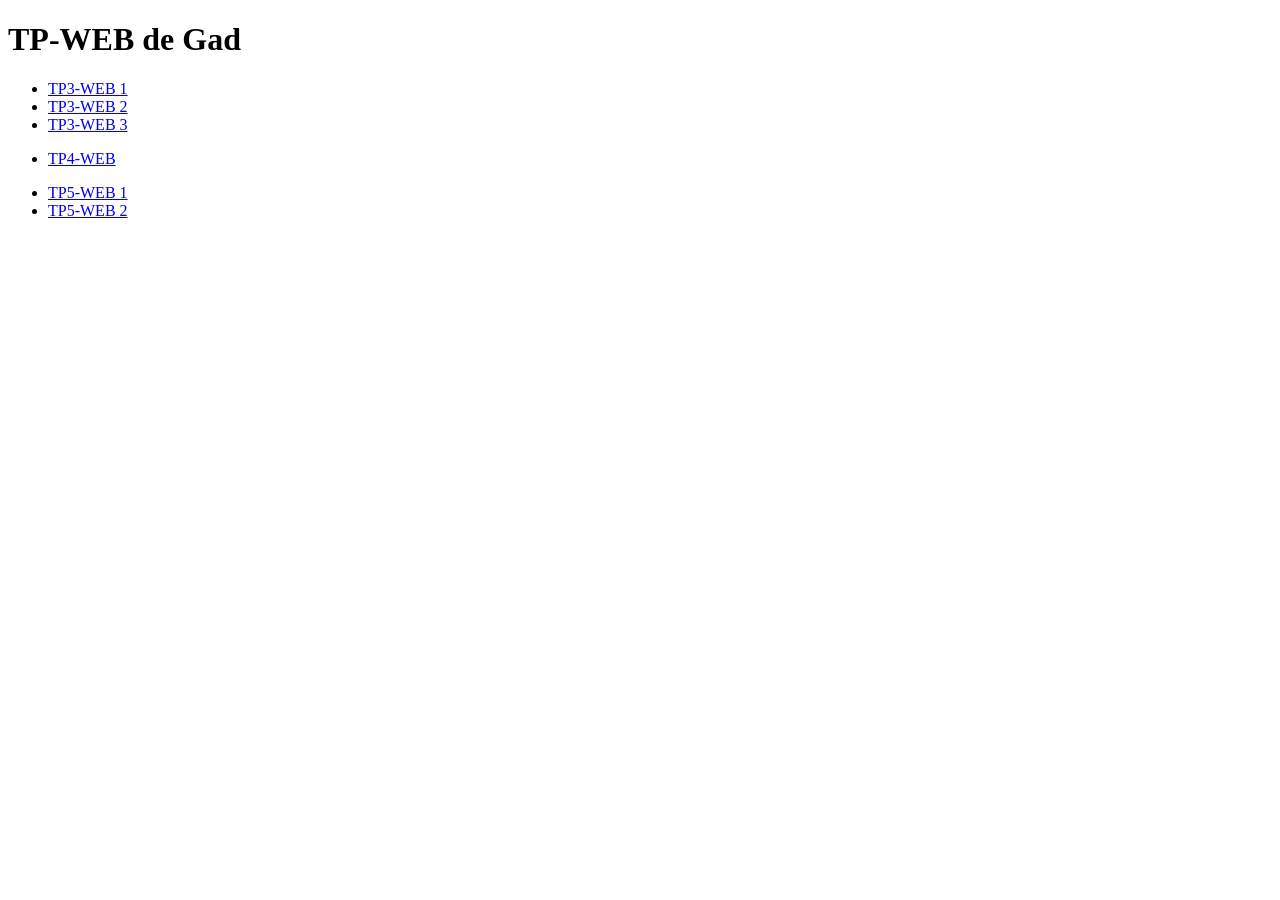
<file: index.html>
<!DOCTYPE html>
<html lang="en">
<head>
    <meta charset="UTF-8">
    <meta name="viewport" content="width=device-width, initial-scale=1.0">
    <title>TP-WEB</title>
</head>
<body>
    <h1>TP-WEB de Gad</h1>

<ul>
    <li><a href="TP3-Web/Exercice1.html">TP3-WEB 1</a></li>
    <li><a href="TP3-Web/Exercice2.html">TP3-WEB 2</a></li>
    <li><a href="TP3-Web/Exercice3.html">TP3-WEB 3</a></li>
</ul>

<ul>
    <li><a href="TP4-Web/index.html">TP4-WEB</a></li>
</ul>

<ul>
    <li><a href="TP5-Web/Exercice 1/index.html">TP5-WEB 1</a></li>
    <li><a href="TP5-Web/Exercice 2/index2.html">TP5-WEB 2</a></li>
</ul>
</body>
</html>
</file>
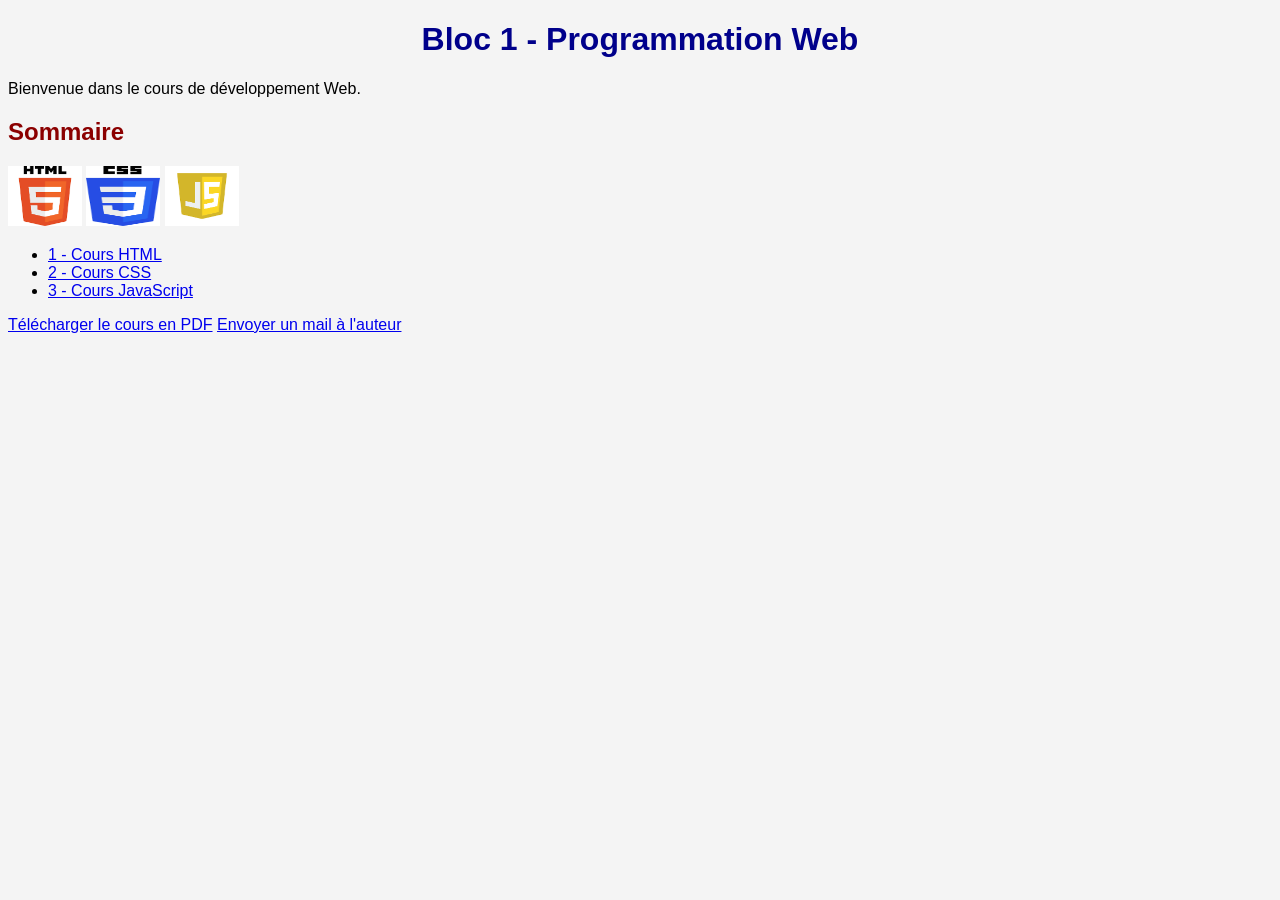
<file: TP4-Web/index.html>
<!DOCTYPE html>
<html lang="fr">
<head>
    <meta charset="UTF-8">
    <title>Bloc 1 - Programmation Web</title>
    <link rel="stylesheet" href="Style/index.css">
</head>
<body>

<h1>Bloc 1 - Programmation Web</h1>

<p>Bienvenue dans le cours de développement Web.</p>

<h2>Sommaire</h2>

<img src="Image/logohtml.png" width="74" height="60" alt="Logo HTML">
<img src="Image/logocss.png" width="74" height="60" alt="Logo CSS">
<img src="Image/logojs.png" width="74" height="60" alt="Logo JS">

<ul>
    <li><a href="Docs/cours_HTML/html.html">1 - Cours HTML</a></li>
    <li><a href="Docs/cours_CSS/css.html">2 - Cours CSS</a></li>
    <li><a href="Docs/cours_JS/COURS/coursJS.html">3 - Cours JavaScript</a></li>
</ul>

<a href="Docs/cours_JS/COURS/Cours3_Les bases_JS.pdf" download>Télécharger le cours en PDF</a>

<a href="mailto:gad.ntumba07@gmail.com?subject=Cours JavaScript">
Envoyer un mail à l'auteur
</a>

</body>
</html>
</file>
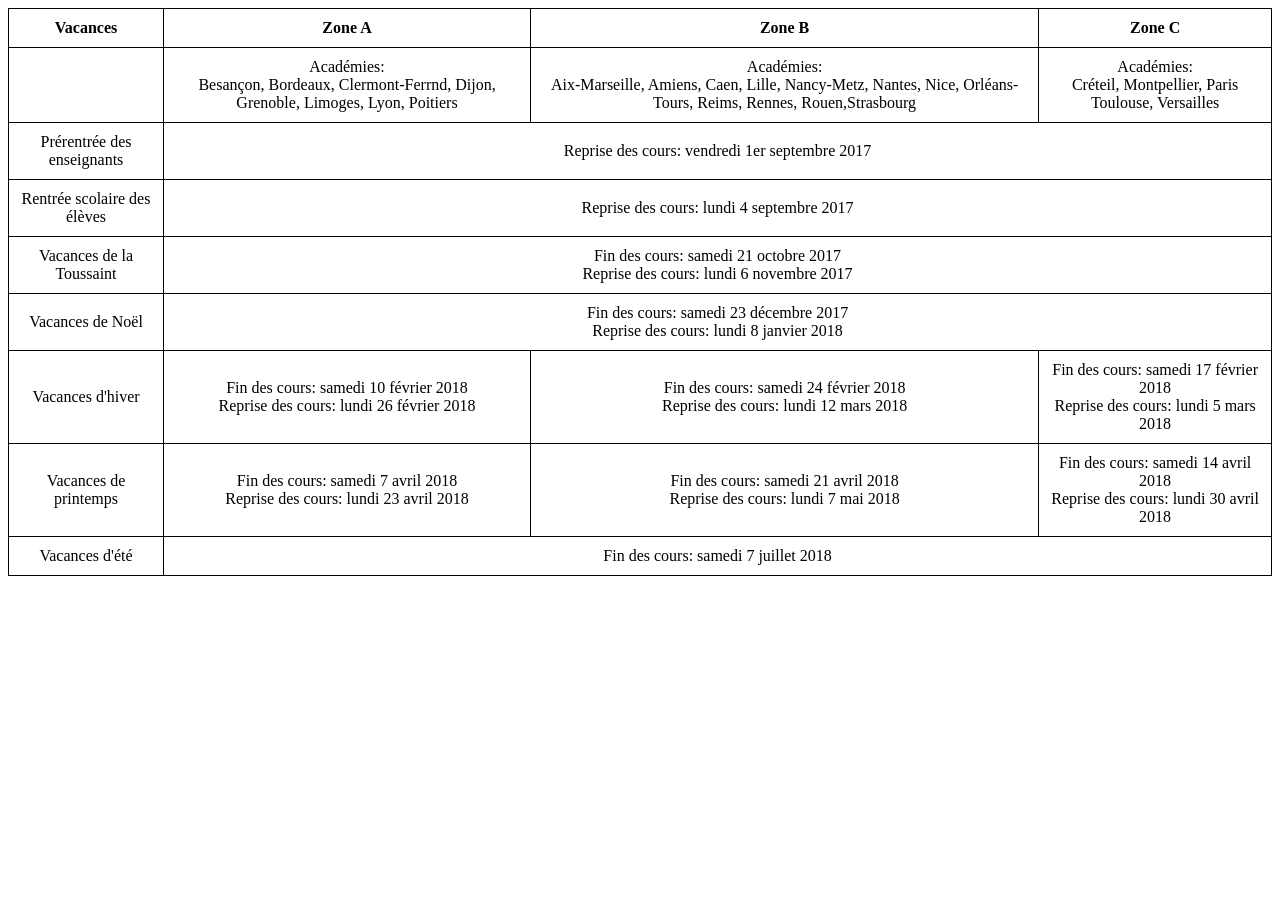
<file: TP5-Web/Exercice 1/index.html>
<!DOCTYPE html>
<html>
<head>
<meta charset="UTF-8">
<link rel="stylesheet" href="index.css">
</head>

<body>

<table>
    <tr>
        <th>Vacances</th>
        <th>Zone A</th>
        <th>Zone B</th>
        <th>Zone C</th>
    </tr>

    <tr>
        <td></td>
        <td>Académies: <br>
            Besançon, Bordeaux, 
            Clermont-Ferrnd, Dijon, 
            Grenoble, Limoges, Lyon, 
            Poitiers</td>
        <td>Académies: <br>
            Aix-Marseille, Amiens, 
            Caen, Lille, Nancy-Metz, 
            Nantes, Nice, Orléans-Tours, 
            Reims, Rennes, 
            Rouen,Strasbourg</td>
        <td>Académies: <br>
            Créteil, Montpellier, Paris 
            Toulouse, Versailles
        </td>
    </tr>

    <tr>
        <td>Prérentrée des enseignants</td>
        <td colspan="3">Reprise des cours: vendredi 1er septembre 2017</td>
    </tr>

    <tr>
        <td>Rentrée scolaire des élèves</td>
        <td colspan="3">Reprise des cours: lundi 4 septembre 2017</td>
    </tr>

    <tr>
        <td>Vacances de la Toussaint</td>
        <td colspan="3">
            Fin des cours: samedi 21 octobre 2017 <br>
            Reprise des cours: lundi 6 novembre 2017</td>
    </tr>

    <tr>
        <td>Vacances de Noël</td>
        <td colspan="3">
            Fin des cours: samedi 23 décembre 2017 <br>
            Reprise des cours: lundi 8 janvier 2018</td>
    </tr>

    <tr>
        <td>Vacances d'hiver</td>
        <td>Fin des cours: samedi 10 février 2018 <br>
            Reprise des cours: lundi 26 février 2018</td>
        <td>Fin des cours: samedi 24 février 2018 <br>
            Reprise des cours: lundi 12 mars 2018</td>
        <td>Fin des cours: samedi 17 février 2018 <br>
            Reprise des cours: lundi 5 mars 2018</td>
        </tr>

    <tr>
        <td>Vacances de printemps</td>
        <td>Fin des cours: samedi 7 avril 2018 <br>
            Reprise des cours: lundi 23 avril 2018</td>
        <td>Fin des cours: samedi 21 avril 2018 <br>
            Reprise des cours: lundi 7 mai 2018</td>
        <td>Fin des cours: samedi 14 avril 2018 <br>
            Reprise des cours: lundi 30 avril 2018</td>
    </tr>

        <tr>
        <td>Vacances d'été</td>
        <td colspan="3">
            Fin des cours: samedi 7 juillet 2018</td>
    </tr>

</table>

</body>
</html>
</file>
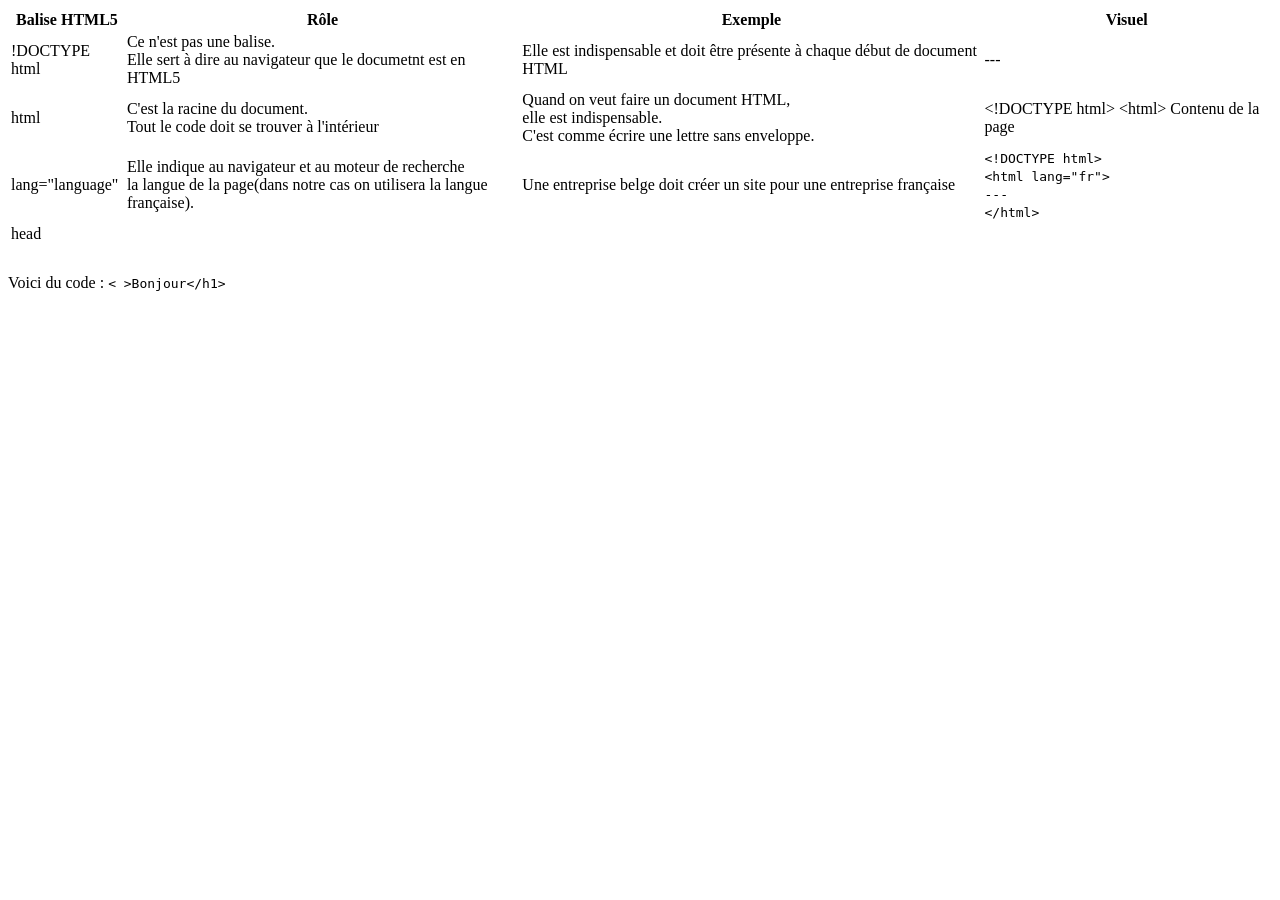
<file: TP3-Web/Exercice1.html>
<!DOCTYPE html>
<html lang="fr">
<head>
    <title>Mémento HTML5</title>
</head>
<body> 
    <table>
        <tr>
            <th>Balise HTML5</th>
            <th>Rôle</th>
            <th>Exemple</th>
            <th>Visuel</th>
        </tr>
        <!--doctype-->
        <tr>
            <td>!DOCTYPE html</td>
            <td>Ce n'est pas une balise.<br> Elle sert à dire au navigateur que le documetnt est en HTML5</td>
            <td>Elle est indispensable et doit être présente à chaque début de document HTML</td>
            <td>---</td>
        </tr>
        <!--html-->
        <tr>
            <td>html</td>
            <td>C'est la racine du document.<br> Tout le code doit se trouver à l'intérieur</td>
            <td>Quand on veut faire un document HTML, <br>elle est indispensable.<br> C'est comme écrire une lettre sans enveloppe.</td>
            <td>&lt;!DOCTYPE html&gt;
            &lt;html&gt;
                Contenu de la page
            </html></td>
        </tr>
        <!--lang-->
        <tr>
            <td>lang="language"</td>
            <td>Elle indique au navigateur et au moteur de recherche<br> la langue de la page(dans notre cas on utilisera la langue française).</td>
            <td>Une entreprise belge doit créer un site pour une entreprise française</td>
            <td>
                <code>
                    &lt;!DOCTYPE html&gt;<br>
                     &lt;html lang="fr"&gt; <br>
                        --- <br>
                    &lt;/html&gt;
                </code>
            </td>
        </tr>
        <!--head-->
        <tr>
            <td>head</td>
            <td></td>
            <td></td>
            <td></td>
        </tr>
        <!--body-->
        <tr>
            <td></td>
            <td></td>
            <td></td>
            <td></td>
        </tr>
        <!--div-->
        <tr>
            <td></td>
            <td></td>
            <td></td>
            <td></td>
        </tr>
        <!--code-->
        <tr>
            <td></td>
            <td></td>
            <td></td>
            <td></td>
        </tr>

    </table>
</body>
<p>Voici du code : <code>&lt; &gt;Bonjour&lt;/h1&gt;</code></p>
</html>
</file>
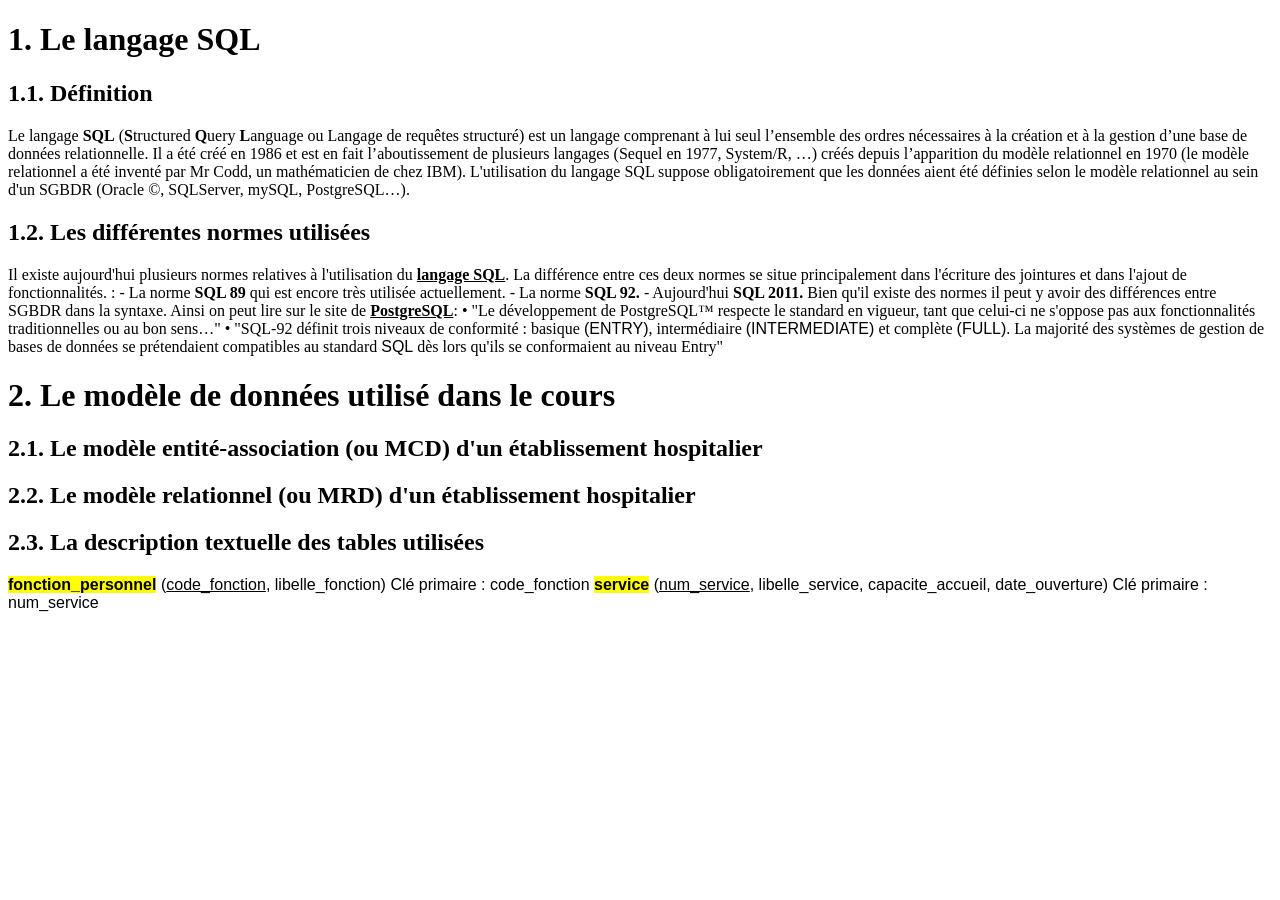
<file: TP3-Web/Exercice2.html>
<!DOCTYPE html>
<html lang="fr">
<head>
    <title>SQL</title>
</head>
<body>
    
    <h1><b>1. Le langage SQL</b></h1>
    <h2><b>1.1. Définition</b></h2>
<p>Le langage <b>SQL</b> (<b>S</b>tructured <b>Q</b>uery <b>L</b>anguage ou Langage de requêtes structuré) est un langage comprenant à lui seul l’ensemble
des ordres nécessaires à la création et à la gestion d’une base de données relationnelle. Il a été créé en 1986 et est en fait
l’aboutissement de plusieurs langages (Sequel en 1977, System/R, …) créés depuis l’apparition du modèle relationnel en 1970
(le modèle relationnel a été inventé par Mr Codd, un mathématicien de chez IBM). L'utilisation du langage SQL suppose
obligatoirement que les données aient été définies selon le modèle relationnel au sein d'un SGBDR (Oracle ©, SQLServer, mySQL,
PostgreSQL…).</p>

    <h2><b>1.2. Les différentes normes utilisées</b></h2>
<p>Il existe aujourd'hui plusieurs normes relatives à l'utilisation du <b><u>langage SQL</u></b>. La différence entre ces deux normes se situe
principalement dans l'écriture des jointures et dans l'ajout de fonctionnalités. :
- La norme <b>SQL 89</b> qui est encore très utilisée actuellement.
- La norme <b>SQL 92.</b>
- Aujourd'hui <b>SQL 2011.</b>
Bien qu'il existe des normes il peut y avoir des différences entre SGBDR dans la syntaxe. Ainsi on peut lire sur le site de <b><u>PostgreSQL</u></b>:
• "Le développement de PostgreSQL™ respecte le standard en vigueur, tant que celui-ci ne s'oppose pas aux fonctionnalités
traditionnelles ou au bon sens…"
• "SQL-92 définit trois niveaux de conformité : basique <span style="font-family: Arial, sans-serif;">(ENTRY)</span>, intermédiaire <span style="font-family: Arial, sans-serif;">(INTERMEDIATE)</span> et complète <span style="font-family: Arial, sans-serif;">(FULL)</span>. La majorité des
systèmes de gestion de bases de données se prétendaient compatibles au standard <span style="font-family: Arial, sans-serif;">SQL</span> dès lors qu'ils se conformaient au niveau
Entry"</p>

<h1><b>2. Le modèle de données utilisé dans le cours</b></h1>
    <h2><b>2.1. Le modèle entité-association (ou MCD) d'un établissement hospitalier</b></h2>
    <h2><b>2.2. Le modèle relationnel (ou MRD) d'un établissement hospitalier</b></h2>
    <h2><b>2.3. La description textuelle des tables utilisées</b></h2>



<p><span style="font-family: Arial, sans-serif;"><mark><b>fonction_personnel</b></mark> (<u>code_fonction</u>, libelle_fonction)
            Clé primaire : code_fonction

            <mark><b>service</b></mark> (<u>num_service</u>, libelle_service, capacite_accueil, date_ouverture)
Clé primaire :      num_service</p></span></p>
</body>
</html>
</file>
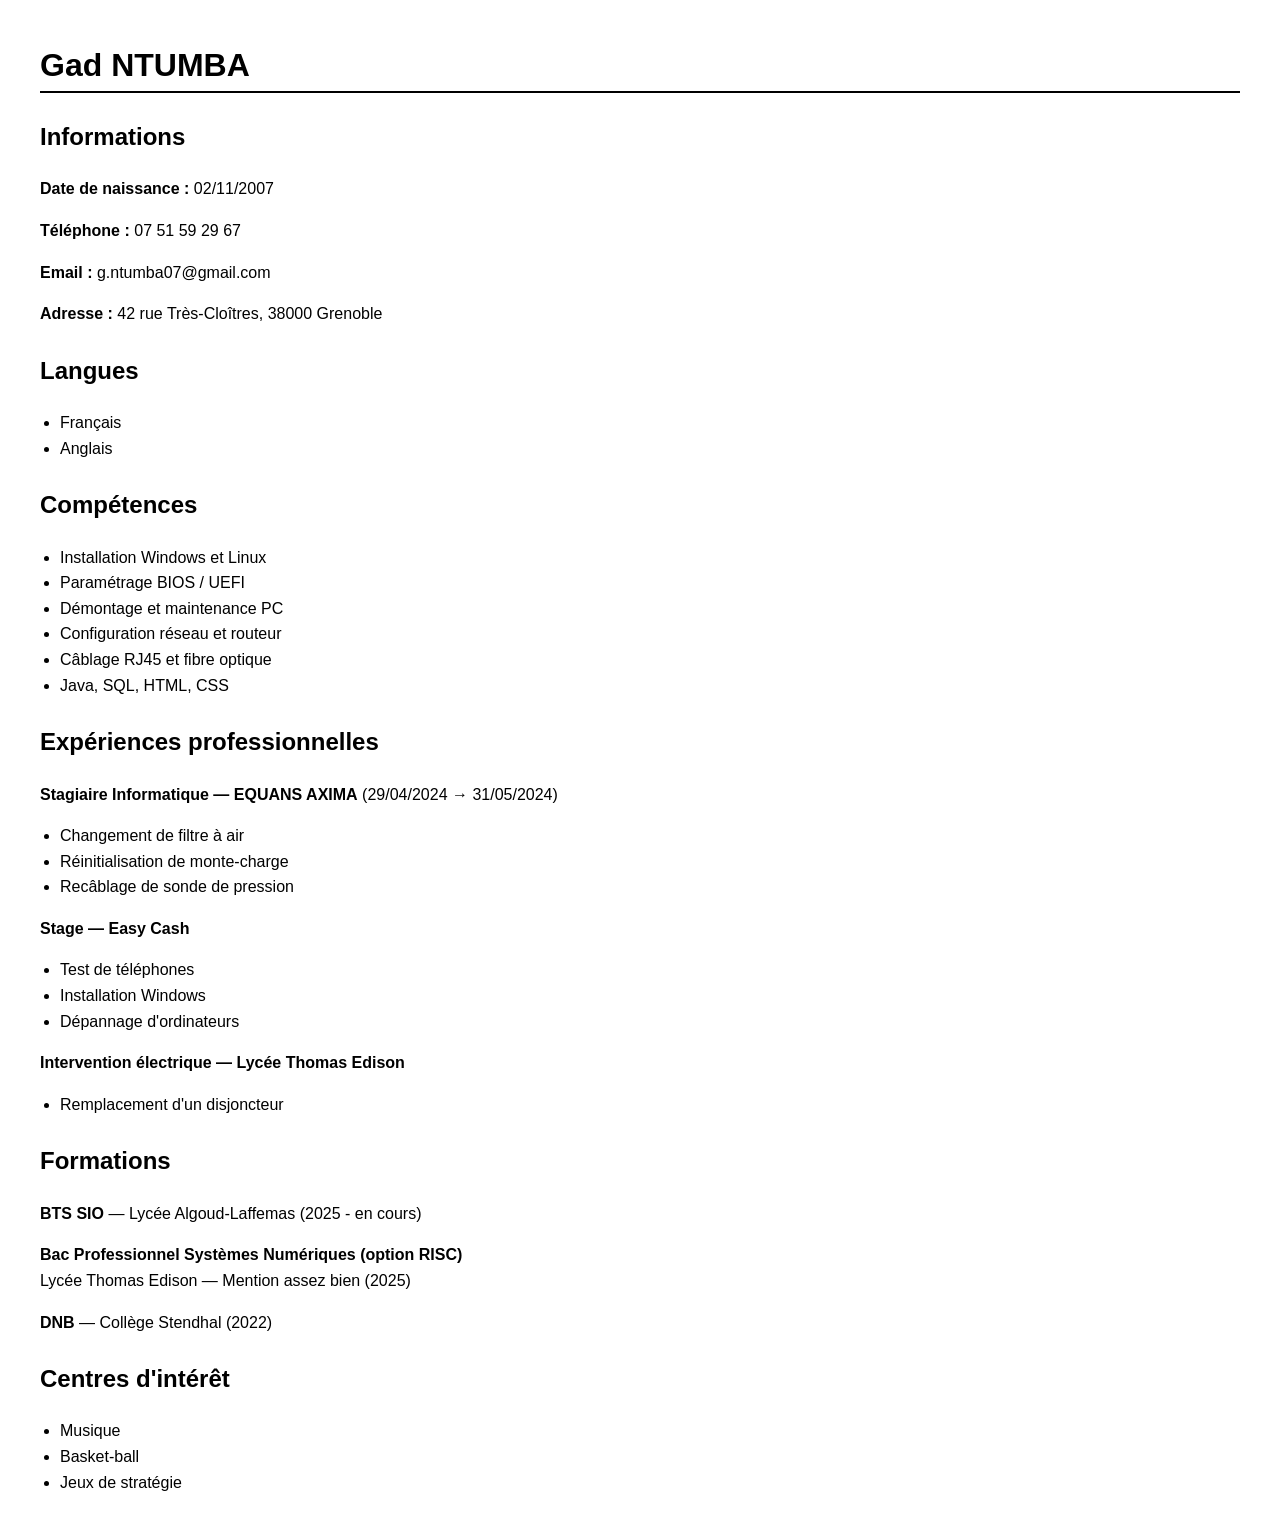
<file: TP3-Web/Exercice3.html>
<!DOCTYPE html>
<html lang="fr">
<head>
<meta charset="UTF-8">
<title>CV - Gad NTUMBA</title>

<style>
body {
    font-family: Arial, sans-serif;
    margin: 40px;
    line-height: 1.6;
}

h1 {
    border-bottom: 2px solid black;
}

.section {
    margin-top: 25px;
}

ul {
    padding-left: 20px;
}
</style>
</head>

<body>

<h1>Gad NTUMBA</h1>

<div class="section">
<h2>Informations</h2>
<p><strong>Date de naissance :</strong> 02/11/2007</p>
<p><strong>Téléphone :</strong> 07 51 59 29 67</p>
<p><strong>Email :</strong> g.ntumba07@gmail.com</p>
<p><strong>Adresse :</strong> 42 rue Très-Cloîtres, 38000 Grenoble</p>
</div>

<div class="section">
<h2>Langues</h2>
<ul>
<li>Français</li>
<li>Anglais</li>
</ul>
</div>

<div class="section">
<h2>Compétences</h2>
<ul>
<li>Installation Windows et Linux</li>
<li>Paramétrage BIOS / UEFI</li>
<li>Démontage et maintenance PC</li>
<li>Configuration réseau et routeur</li>
<li>Câblage RJ45 et fibre optique</li>
<li>Java, SQL, HTML, CSS</li>
</ul>
</div>

<div class="section">
<h2>Expériences professionnelles</h2>

<p><strong>Stagiaire Informatique — EQUANS AXIMA</strong> (29/04/2024 → 31/05/2024)</p>
<ul>
<li>Changement de filtre à air</li>
<li>Réinitialisation de monte-charge</li>
<li>Recâblage de sonde de pression</li>
</ul>

<p><strong>Stage — Easy Cash</strong></p>
<ul>
<li>Test de téléphones</li>
<li>Installation Windows</li>
<li>Dépannage d'ordinateurs</li>
</ul>

<p><strong>Intervention électrique — Lycée Thomas Edison</strong></p>
<ul>
<li>Remplacement d'un disjoncteur</li>
</ul>

</div>

<div class="section">
<h2>Formations</h2>

<p><strong>BTS SIO</strong> — Lycée Algoud-Laffemas (2025 - en cours)</p>

<p><b>Bac Professionnel Systèmes Numériques (option RISC)</b><br>
Lycée Thomas Edison — Mention assez bien (2025)</p>

<p><strong>DNB</strong> — Collège Stendhal (2022)</p>

</div>

<div class="section">
<h2>Centres d'intérêt</h2>
<ul>
<li>Musique</li>
<li>Basket-ball</li>
<li>Jeux de stratégie</li>
</ul>
</div>

</body>
</html>
</file>
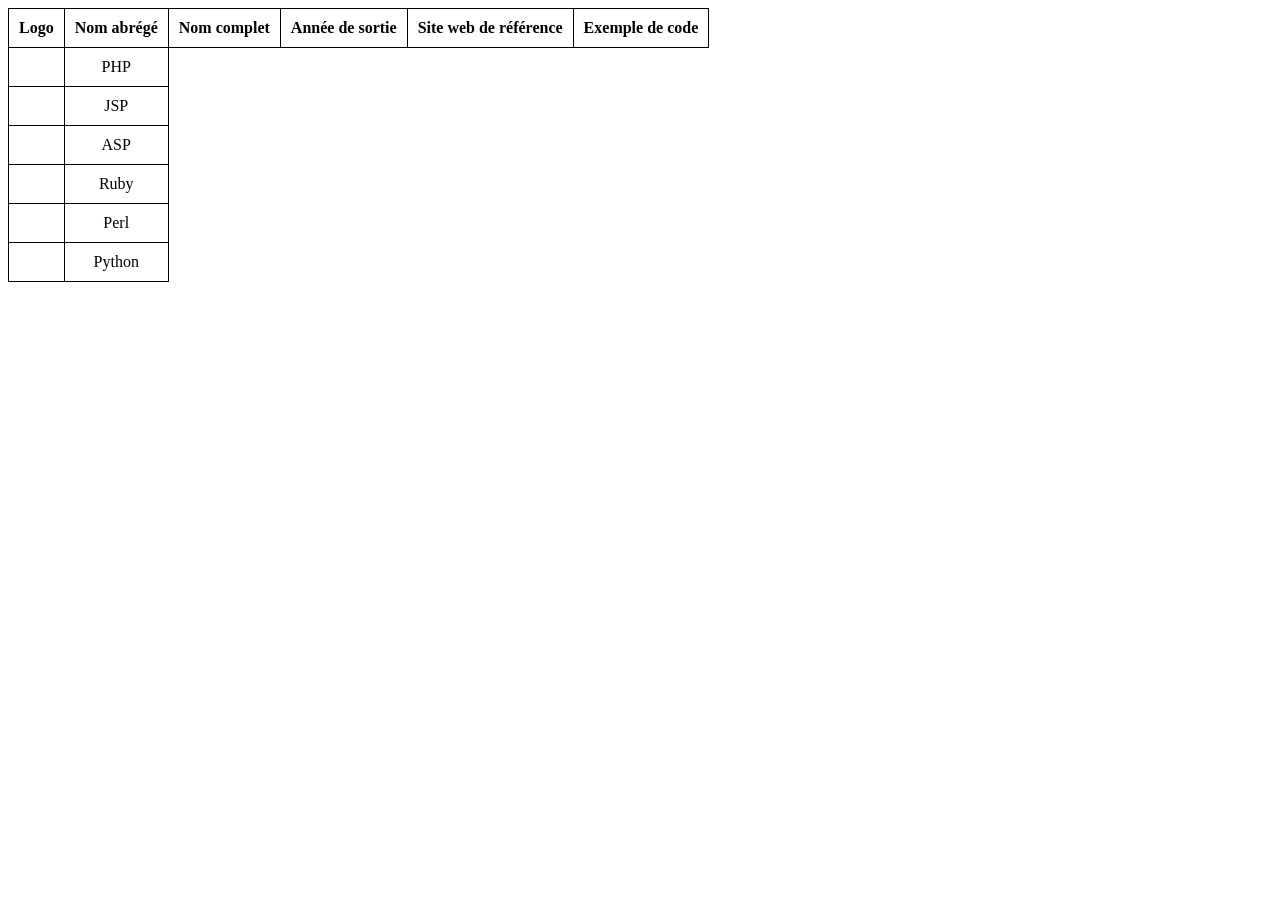
<file: TP5-Web/Exercice 2/index2.html>
<!DOCTYPE html>
<html>
<head>
<meta charset="UTF-8">
<link rel="stylesheet" href="index2.css">
</head>

<body>

<table>
    <tr>
        <th>Logo</th>
        <th>Nom abrégé</th>
        <th>Nom complet</th>
        <th>Année de sortie</th>
        <th>Site web de référence</th>
        <th>Exemple de code</th>
    </tr>

    <tr>
        <td></td>
        <td>PHP</td>
    </tr>

    <tr>
        <td></td>
        <td>JSP</td>
    </tr>

    <tr>
        <td></td>
        <td>ASP</td>
    </tr>

    <tr>
        <td></td>
        <td>Ruby</td>
    </tr>

    <tr>
        <td></td>
        <td>Perl</td>
    </tr>

    <tr>
        <td></td>
        <td>Python</td>
    </tr>

</table>



</body>
</file>
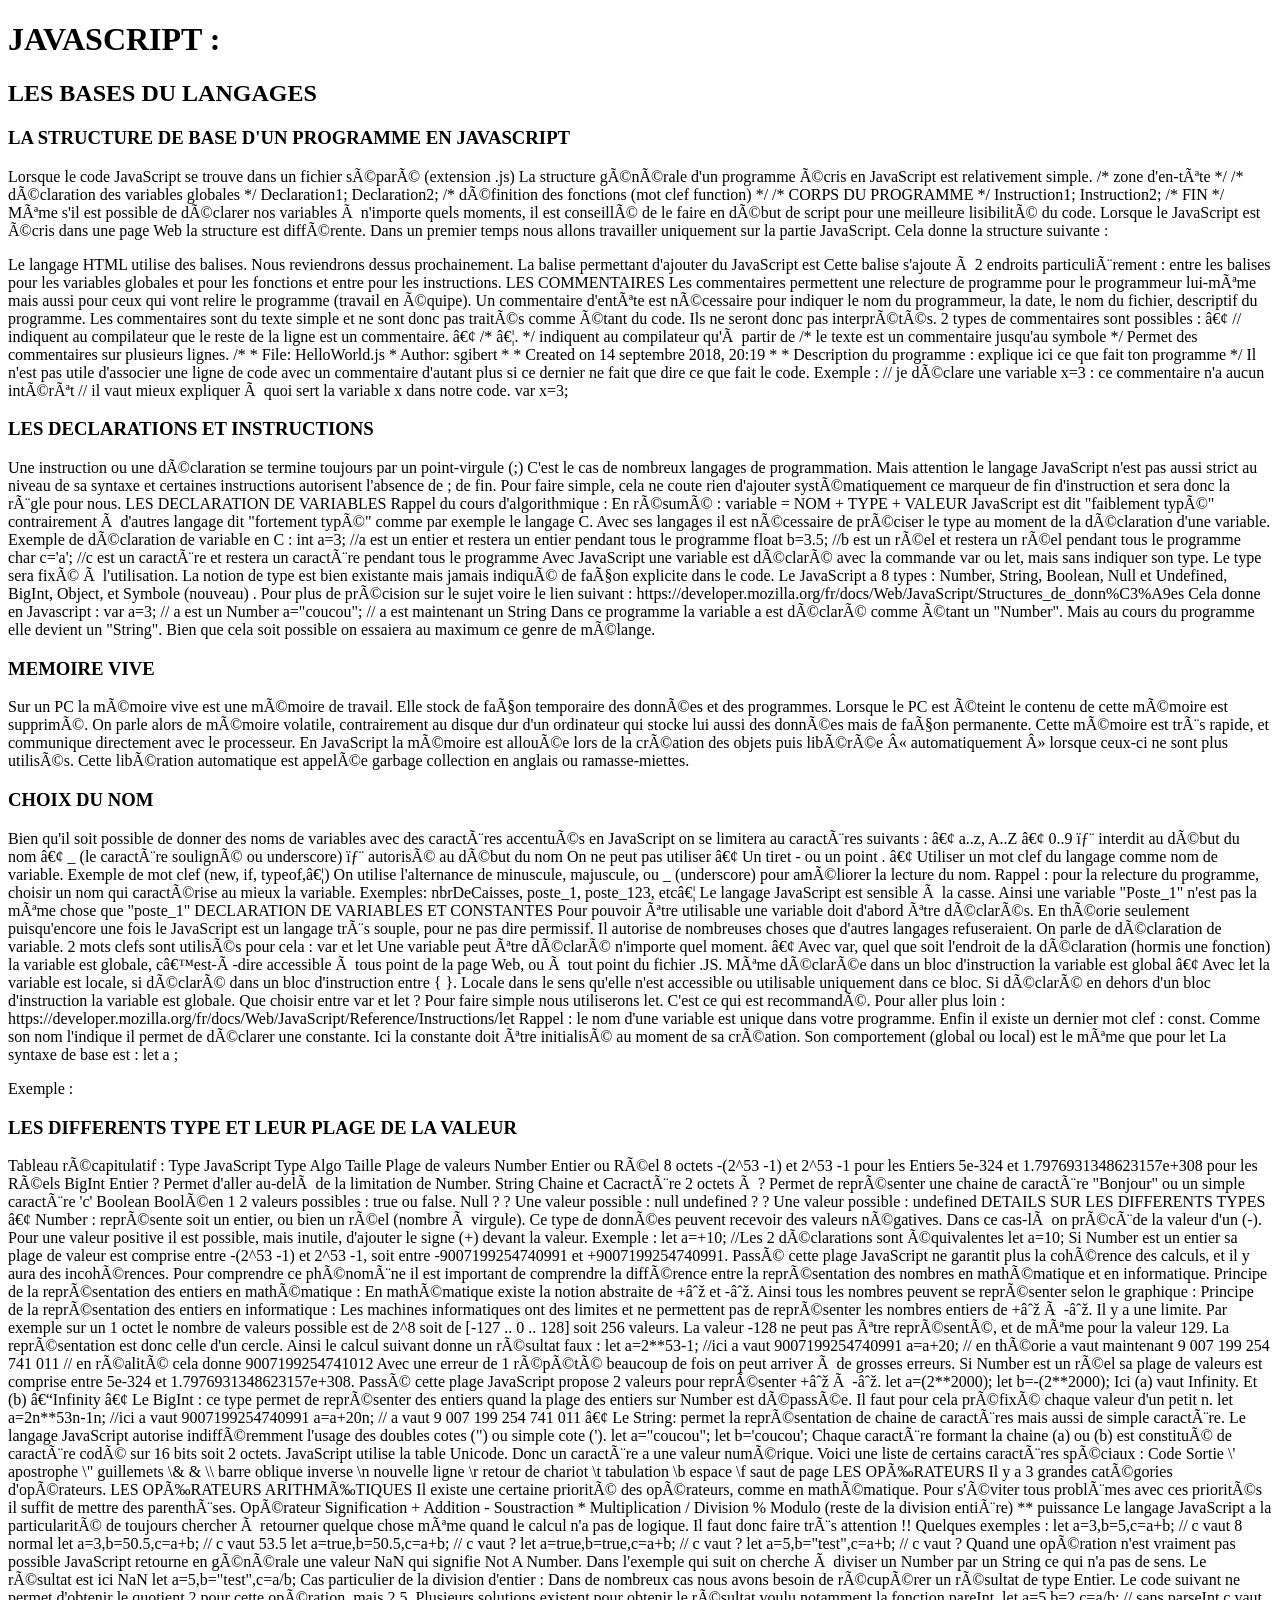
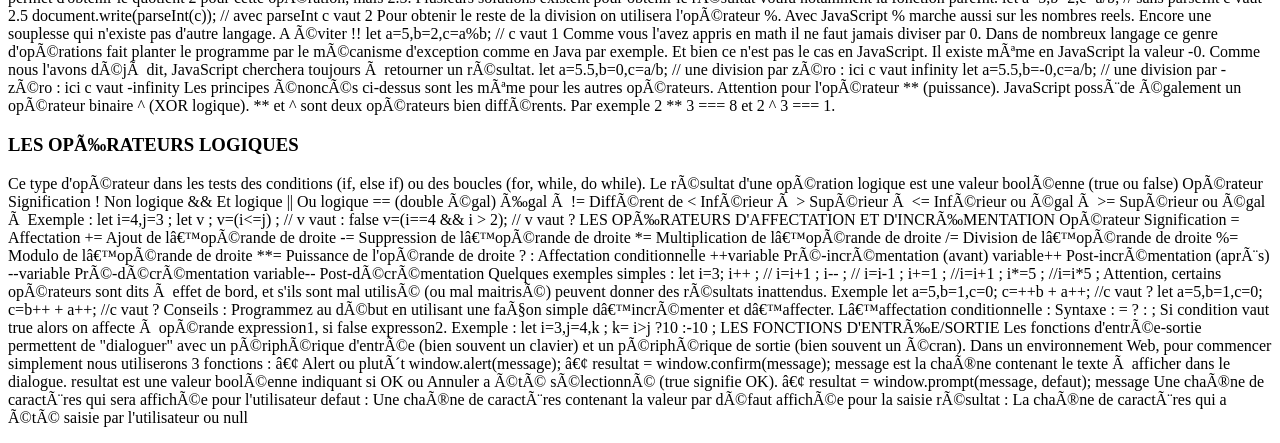
<file: TP4-Web/Docs/cours_JS/COURS/coursJS.html>
<!DOCTYPE html>
<html lang="fr">
<body>
    <head>
        <title>Cours Javascript</title>
    </head>
<h1>JAVASCRIPT :</h1>
<h2>LES BASES DU LANGAGES</h2>
<h3>LA STRUCTURE DE BASE D'UN PROGRAMME EN JAVASCRIPT</h3>
<p>Lorsque le code JavaScript se trouve dans un fichier séparé (extension .js) La structure générale d'un programme écris en JavaScript est relativement simple.
/* zone d'en-tête */

/* déclaration des variables globales */
Declaration1;
Declaration2;

/* définition des fonctions (mot clef function) */

	
/* CORPS DU PROGRAMME */
Instruction1;
Instruction2;

/* FIN */

Même s'il est possible de déclarer nos variables à n'importe quels moments, il est conseillé de le faire en début de script pour une meilleure lisibilité du code.

Lorsque le JavaScript est écris dans une page Web la structure est différente. Dans un premier temps nous allons travailler uniquement sur la partie JavaScript. Cela donne la structure suivante :
</p>
<code>
<!DOCTYPE html>
<html>
    <head>
        <title>TODO supply a title</title>
        <meta charset="UTF-8">
        <meta name="viewport" content="width=device-width, initial-scale=1.0">

        <script>
            //ici les variables globales à la page et les fonctions
        </script>
        
    </head>
    <body>
        <script>
            //ici les instructions    
        </script>
    </body>
</html>
</code>
<p>
Le langage HTML utilise des balises. Nous reviendrons dessus prochainement. La balise permettant d'ajouter du JavaScript est <code><script>  </script></code>
Cette balise s'ajoute à 2 endroits particulièrement : entre les balises <code><head></head></code> pour les variables globales et pour les fonctions et entre <code><body></body></code> pour les instructions.

LES COMMENTAIRES
Les commentaires permettent une relecture de programme pour le programmeur lui-même mais aussi pour ceux qui vont relire le programme (travail en équipe). Un commentaire d'entête est nécessaire pour indiquer le nom du programmeur, la date, le nom du fichier, descriptif du programme. Les commentaires sont du texte simple et ne sont donc pas traités comme étant du code. 
Ils ne seront donc pas interprétés. 
2 types de commentaires sont possibles :
•	// indiquent au compilateur que le reste de la ligne est un commentaire.
•	/* ….  */ indiquent au compilateur qu'à partir de /* le texte est un commentaire jusqu'au symbole */ Permet des commentaires sur plusieurs lignes.
/* 
 * File:   HelloWorld.js
 * Author: sgibert
 *
 * Created on 14 septembre 2018, 20:19
 * 
 * Description du programme : explique ici ce que fait ton programme 
 */

Il n'est pas utile d'associer une ligne de code avec un commentaire d'autant plus si ce dernier ne fait que dire ce que fait le code.
Exemple :
// je déclare une variable x=3  : ce commentaire n'a aucun intérêt
// il vaut mieux expliquer à quoi sert la variable x dans notre code.
var x=3;
</p>

<h3>LES DECLARATIONS ET INSTRUCTIONS</h3>

<p>Une instruction ou une déclaration se termine toujours par un point-virgule (;) C'est le cas de nombreux langages de programmation. Mais attention le langage JavaScript n'est pas aussi strict au niveau de sa syntaxe et certaines instructions autorisent l'absence de ; de fin.
Pour faire simple, cela ne coute rien d'ajouter systématiquement ce marqueur de fin d'instruction et sera donc la règle pour nous.
LES DECLARATION DE VARIABLES
Rappel du cours d'algorithmique :

En résumé :   variable = NOM + TYPE + VALEUR

JavaScript est dit "faiblement typé" contrairement à d'autres langage dit "fortement typé" comme par exemple le langage C. Avec ses langages il est nécessaire de préciser le type au moment de la déclaration d'une variable.
Exemple de déclaration de variable en C :
int a=3;     //a est un entier et restera un entier pendant tous le programme 
float b=3.5; //b est un réel et restera un réel pendant tous le programme
char c='a';	 //c est un caractère et restera un caractère pendant tous le programme

Avec JavaScript une variable est déclaré avec la commande var ou let, mais sans indiquer son type. Le type sera fixé à l'utilisation. La notion de type est bien existante mais jamais indiqué de façon explicite dans le code.
Le JavaScript a 8 types : Number, String, Boolean, Null et Undefined, BigInt, Object, et Symbole (nouveau) .
Pour plus de précision sur le sujet voire le lien suivant :
https://developer.mozilla.org/fr/docs/Web/JavaScript/Structures_de_donn%C3%A9es

Cela donne en Javascript :
var a=3;   		// a est un Number
a="coucou";		// a est maintenant un String
Dans ce programme la variable a est déclaré comme étant un "Number". Mais au cours du programme elle devient un "String". Bien que cela soit possible on essaiera au maximum ce genre de mélange.
</p>


<h3>MEMOIRE VIVE</h3>

<p>Sur un PC la mémoire vive est une mémoire de travail. Elle stock de façon temporaire des données et des programmes. Lorsque le PC est éteint le contenu de cette mémoire est supprimé. On parle alors de mémoire volatile, contrairement au disque dur d'un ordinateur qui stocke lui aussi des données mais de façon permanente. Cette mémoire est très rapide, et communique directement avec le processeur.
En JavaScript la mémoire est allouée lors de la création des objets puis libérée « automatiquement » lorsque ceux-ci ne sont plus utilisés. Cette libération automatique est appelée garbage collection en anglais ou ramasse-miettes.
</p>

<h3>CHOIX DU NOM</h3>
<p>Bien qu'il soit possible de donner des noms de variables avec des caractères accentués en JavaScript on se limitera au caractères suivants :
•	a..z, A..Z
•	0..9    					 interdit au début du nom
•	_ (le caractère souligné ou underscore)		 autorisé au début du nom

On ne peut pas utiliser 
•	Un tiret - ou un point . 
•	Utiliser un mot clef du langage comme nom de variable. Exemple de mot clef (new, if, typeof,…)

On utilise l'alternance de minuscule, majuscule, ou _ (underscore) pour améliorer la lecture du nom. 
Rappel : pour la relecture du programme, choisir un nom qui caractérise au mieux la variable.
Exemples:  
nbrDeCaisses, poste_1, poste_123, etc… 
Le langage JavaScript est sensible à la casse. Ainsi une variable "Poste_1" n'est pas la même chose que "poste_1"

DECLARATION DE VARIABLES ET CONSTANTES
Pour pouvoir être utilisable une variable doit d'abord être déclarés. En théorie seulement puisqu'encore une fois le JavaScript est un langage très souple, pour ne pas dire permissif. Il autorise de nombreuses choses que d'autres langages refuseraient.

On parle de déclaration de variable. 2 mots clefs sont utilisés pour cela : var et let
Une variable peut être déclaré n'importe quel moment.
•	Avec var, quel que soit l'endroit de la déclaration (hormis une fonction) la variable est globale, c’est-à-dire accessible à tous point de la page Web, ou à tout point du fichier .JS. Même déclarée dans un bloc d'instruction la variable est global 
•	Avec let la variable est locale, si déclaré dans un bloc d'instruction entre { }. Locale dans le sens qu'elle n'est accessible ou utilisable uniquement dans ce bloc. Si déclaré en dehors d'un bloc d'instruction la variable est globale.

Que choisir entre var et let ? Pour faire simple nous utiliserons let. C'est ce qui est recommandé. Pour aller plus loin : 
https://developer.mozilla.org/fr/docs/Web/JavaScript/Reference/Instructions/let

Rappel : le nom d'une variable est unique dans votre programme.
Enfin il existe un dernier mot clef : const. Comme son nom l'indique il permet de déclarer une constante. Ici la constante doit être initialisé au moment de sa création. Son comportement (global ou local) est le même que pour let
La syntaxe de base est :
let a ;
</p>



Exemple :
<code>
<script>
   let a;   // a est ici undefined
   let b=4; // b est un number vaut 4
   let c,d=3,e;     //3 variables 
   
   const f=3;   //f est une constante
   
   var g="Bonjour"; //f est une String
</script>
</code>


<h3>LES DIFFERENTS TYPE ET LEUR PLAGE DE LA VALEUR</h3>
<p>Tableau récapitulatif :
Type JavaScript	Type Algo	Taille	Plage de valeurs
Number	Entier ou Réel	8 octets	-(2^53 -1) et 2^53 -1                                         pour les Entiers
5e-324  et 1.7976931348623157e+308           pour les Réels
BigInt	Entier	 ? 	 Permet d'aller au-delà de la limitation de Number.
String	Chaine et Cacractère	 2 octets  à ?	Permet de représenter une chaine de caractère "Bonjour" ou un simple caractère 'c' 
Boolean	Booléen	1	2 valeurs possibles  : true ou false.
Null	?	?	Une valeur possible : null
undefined	?	?	Une valeur possible : undefined
DETAILS SUR LES DIFFERENTS TYPES
•	Number : représente soit un entier, ou bien un réel (nombre à virgule). Ce type de données peuvent recevoir des valeurs négatives. Dans ce cas-là on précède la valeur d'un (-). Pour une valeur positive il est possible, mais inutile, d'ajouter le signe (+) devant la valeur.  
Exemple : 
let a=+10; //Les 2 déclarations sont équivalentes
let a=10;
Si Number est un entier sa plage de valeur est comprise entre -(2^53 -1) et 2^53 -1, soit entre -9007199254740991 et +9007199254740991. Passé cette plage JavaScript ne garantit plus la cohérence des calculs, et il y aura des incohérences. Pour comprendre ce phénomène il est important de comprendre la différence entre la représentation des nombres en mathématique et en informatique. 
Principe de la représentation des entiers en mathématique : 
En mathématique existe la notion abstraite de +∞ et -∞. Ainsi tous les nombres peuvent se représenter selon le graphique :



Principe de la représentation des entiers en informatique :
Les machines informatiques ont des limites et ne permettent pas de représenter les nombres entiers de +∞ à -∞. Il y a une limite. Par exemple sur un 1 octet le nombre de valeurs possible est de 2^8 soit de [-127 .. 0 .. 128] soit 256 valeurs.  La valeur -128 ne peut pas être représenté, et de même pour la valeur 129. 
La représentation est donc celle d'un cercle.
Ainsi le calcul suivant donne un résultat faux :

let a=2**53-1;  //ici a vaut 9007199254740991
a=a+20;	    // en théorie a vaut maintenant 9 007 199 254 741 011
 		    // en réalité cela donne 9007199254741012
Avec une erreur de 1 répété beaucoup de fois on peut arriver à de grosses erreurs.

Si Number est un réel sa plage de valeurs est comprise entre 5e-324  et 1.7976931348623157e+308. Passé cette plage JavaScript propose 2 valeurs pour représenter +∞ à -∞. 
let a=(2**2000);
let b=-(2**2000);
Ici (a) vaut Infinity. Et (b) –Infinity

•	Le BigInt : ce type permet de représenter des entiers quand la plage des entiers sur Number est dépassée. Il faut pour cela préfixé chaque valeur d'un petit n. 
let a=2n**53n-1n;  //ici a vaut 9007199254740991
a=a+20n;	    // a vaut  9 007 199 254 741 011

•	Le String: permet la représentation de chaine de caractères mais aussi de simple caractère. Le langage JavaScript autorise indifféremment l'usage des doubles cotes (") ou simple cote (').
let a="coucou";
let b='coucou';

Chaque caractère formant la chaine (a) ou (b) est constitué de caractère codé sur 16 bits soit 2 octets. JavaScript utilise la table Unicode. Donc un caractère a une valeur numérique. 
Voici une liste de certains caractères spéciaux :
Code	Sortie
\'	apostrophe
\"	guillemets
\&	&
\\	barre oblique inverse
\n	nouvelle ligne
\r	retour de chariot
\t	tabulation
\b	espace
\f	saut de page

LES OPÉRATEURS
Il y a 3 grandes catégories d'opérateurs.
LES OPÉRATEURS ARITHMÉTIQUES
Il existe une certaine priorité des opérateurs, comme en mathématique. Pour s'éviter tous problèmes avec ces priorités il suffit de mettre des parenthèses.
Opérateur	Signification
+	Addition
-	Soustraction
*	Multiplication
/	Division
%	Modulo (reste de la division entière)
**	puissance

Le langage JavaScript a la particularité de toujours chercher à retourner quelque chose même quand le calcul n'a pas de logique. Il faut donc faire très attention !!
Quelques exemples :
let a=3,b=5,c=a+b;          //  c vaut 8 normal
let a=3,b=50.5,c=a+b;       //  c vaut 53.5
let a=true,b=50.5,c=a+b;    //  c vaut ?
let a=true,b=true,c=a+b;    //  c vaut ?
let a=5,b="test",c=a+b;     //  c vaut ?

Quand une opération n'est vraiment pas possible JavaScript retourne en générale une valeur NaN qui signifie Not A Number.
Dans l'exemple qui suit on cherche à diviser un Number par un String ce qui n'a pas de sens. Le résultat est ici NaN
let a=5,b="test",c=a/b;

Cas particulier de la division d'entier :
Dans de nombreux cas nous avons besoin de récupérer un résultat de type Entier. Le code suivant ne permet d'obtenir le quotient 2 pour cette opération, mais 2.5. Plusieurs solutions existent pour obtenir le résultat voulu notamment la fonction pareInt.
let a=5,b=2,c=a/b;    		// sans parseInt c vaut 2.5    
document.write(parseInt(c));	// avec parseInt c vaut 2

Pour obtenir le reste de la division on utilisera l'opérateur %.  Avec JavaScript % marche aussi sur les nombres reels. Encore une souplesse qui n'existe pas d'autre langage. A éviter !! 
let a=5,b=2,c=a%b;    		// c vaut 1    

Comme vous l'avez appris en math il ne faut jamais diviser par 0. Dans de nombreux langage ce genre d'opérations fait planter le programme par le mécanisme d'exception comme en Java par exemple. Et bien ce n'est pas le cas en JavaScript. Il existe même en JavaScript la valeur -0. Comme nous l'avons déjà dit, JavaScript cherchera toujours à retourner un résultat.
let a=5.5,b=0,c=a/b;  		// une division par zéro : ici c vaut infinity    
let a=5.5,b=-0,c=a/b;  	// une division par - zéro : ici c vaut  -infinity

Les principes énoncés ci-dessus sont les même pour les autres opérateurs.
Attention pour l'opérateur ** (puissance). JavaScript possède également un opérateur binaire ^ (XOR logique). ** et ^ sont deux opérateurs bien différents. Par exemple 2 ** 3 === 8 et 2 ^ 3 === 1.
</p>





<h3>LES OPÉRATEURS LOGIQUES</h3>
<p>Ce type d'opérateur dans les tests des conditions (if, else if) ou des boucles (for, while, do while). Le résultat d'une opération logique est une valeur booléenne (true ou false)	
Opérateur	Signification
!	Non logique
&&	Et logique
||	Ou logique
== (double égal)	Égal à
!=	Différent de
<	Inférieur à
>	Supérieur à
<=	Inférieur ou égal à
>=	Supérieur ou égal à

Exemple :
let i=4,j=3 ;
let v ;
v=(i<=j) ;              // v vaut : false
v=(i==4 && i > 2);      // v vaut ? 

LES OPÉRATEURS D'AFFECTATION ET D'INCRÉMENTATION

Opérateur	Signification
=	Affectation
+=	Ajout de l’opérande de droite
-=	Suppression de l’opérande de droite
*=	Multiplication de l’opérande de droite
/=	Division de l’opérande de droite
%=	Modulo de l’opérande de droite
**=	Puissance de l'opérande de droite
? :	Affectation conditionnelle
++variable	Pré-incrémentation (avant)
variable++	Post-incrémentation (après)
--variable	Pré-décrémentation
variable--	Post-décrémentation
Quelques exemples simples :
let i=3;
i++ ;   // i=i+1 ;
i-- ;   // i=i-1 ; 
i+=1 ;  //i=i+1 ;
i*=5 ;  //i=i*5 ;

Attention, certains opérateurs sont dits à effet de bord, et s'ils sont mal utilisé (ou mal maitrisé) peuvent donner des résultats inattendus. Exemple
let a=5,b=1,c=0;
c=++b + a++;   //c vaut ?

let a=5,b=1,c=0;
c=b++ + a++;   //c vaut ?
Conseils : Programmez au début en utilisant une façon simple d’incrémenter et d’affecter.

L’affectation conditionnelle : 
Syntaxe : <opérande> = <condition> ?<expression1> :<expression2> ;
Si condition vaut true alors on affecte à opérande expression1, si false expresson2.
Exemple :  
let i=3,j=4,k ;
k= i>j ?10 :-10 ;

LES FONCTIONS D'ENTRÉE/SORTIE
Les fonctions d'entrée-sortie permettent de "dialoguer" avec un périphérique d'entrée (bien souvent un clavier) et un périphérique de sortie (bien souvent un écran). 
Dans un environnement Web, pour commencer simplement nous utiliserons 3 fonctions :
•	Alert ou plutôt window.alert(message);
•	resultat = window.confirm(message);
 		message est la chaîne contenant le texte à afficher dans le dialogue.
 		resultat est une valeur booléenne indiquant si OK ou Annuler a été sélectionné (true signifie OK).
•	resultat = window.prompt(message, defaut);
message Une chaîne de caractères qui sera affichée pour l'utilisateur
defaut : Une chaîne de caractères contenant la valeur par défaut affichée pour la saisie
résultat : La chaîne de caractères qui a été saisie par l'utilisateur ou null
<p></p>
</body>
</html>
</file>
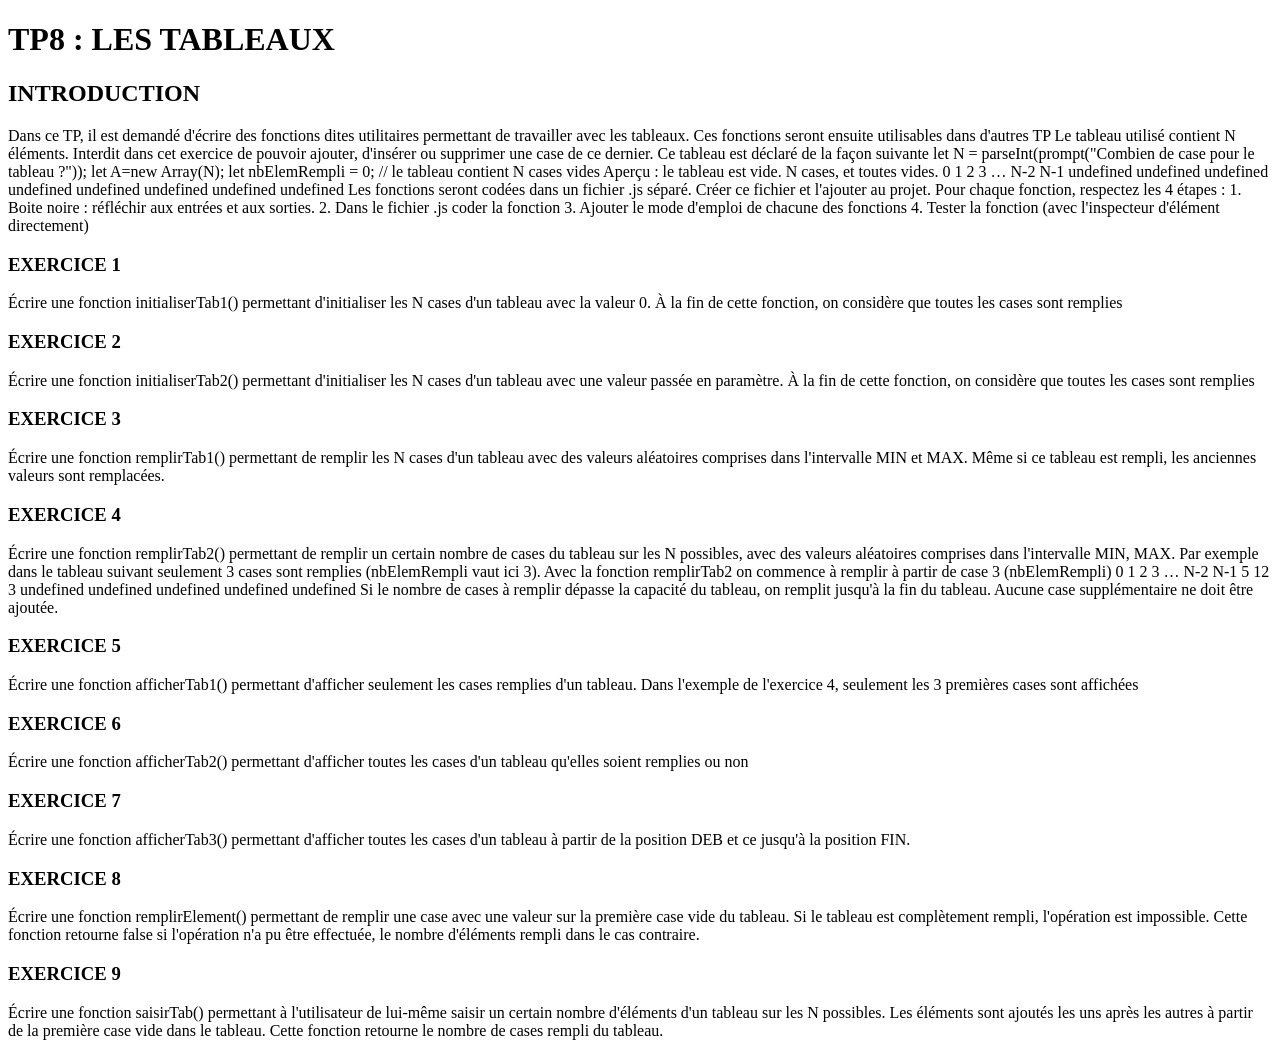
<file: TP4-Web/Docs/cours_JS/TP/TPJS.html>
<!DOCTYPE html>
<html lang="fr">
<body>
    <head>
        <title>TP Javascript</title>
    </head>
<h1>TP8 : LES TABLEAUX</h1>
<h2>INTRODUCTION</h2>
<P>Dans ce TP, il est demandé d'écrire des fonctions dites utilitaires permettant de travailler avec les tableaux. Ces fonctions seront ensuite utilisables dans d'autres TP
Le tableau utilisé contient N éléments. Interdit dans cet exercice de pouvoir ajouter, d'insérer ou supprimer une case de ce dernier.  Ce tableau est déclaré de la façon suivante

let N = parseInt(prompt("Combien de case pour le tableau ?"));
let A=new Array(N);
let nbElemRempli = 0;  // le tableau contient N cases vides

Aperçu : le tableau est vide. N cases, et toutes vides.
0	1	2	3	
	…	N-2	N-1
undefined	undefined	undefined	undefined	undefined	undefined	undefined	undefined




Les fonctions seront codées dans un fichier .js séparé. Créer ce fichier et l'ajouter au projet. 
Pour chaque fonction, respectez les 4 étapes : 
1.	Boite noire : réfléchir aux entrées et aux sorties.
2.	Dans le fichier .js coder la fonction
3.	Ajouter le mode d'emploi de chacune des fonctions
4.	Tester la fonction (avec l'inspecteur d'élément directement)
</P>

<h3>EXERCICE 1</h3>

<p>Écrire une fonction initialiserTab1() permettant d'initialiser les N cases d'un tableau avec la valeur 0. À la fin de cette fonction, on considère que toutes les cases sont remplies
</p>

<h3>EXERCICE 2</h3>
<p>Écrire une fonction initialiserTab2() permettant d'initialiser les N cases d'un tableau avec une valeur passée en paramètre. À la fin de cette fonction, on considère que toutes les cases sont remplies
</p>

<h3>EXERCICE 3</h3>
<p>Écrire une fonction remplirTab1() permettant de remplir les N cases d'un tableau avec des valeurs aléatoires comprises dans l'intervalle MIN et MAX. Même si ce tableau est rempli, les anciennes valeurs sont remplacées.
</p>

<h3>EXERCICE 4</h3>
<p>Écrire une fonction remplirTab2() permettant de remplir un certain nombre de cases du tableau sur les N possibles, avec des valeurs aléatoires comprises dans l'intervalle MIN, MAX. 
Par exemple dans le tableau suivant seulement 3 cases sont remplies (nbElemRempli vaut ici 3). Avec la fonction remplirTab2 on commence à remplir à partir de case 3 (nbElemRempli)
0	1	2	3	
	…	N-2	N-1
5	12	3	undefined	undefined	undefined	undefined	undefined




Si le nombre de cases à remplir dépasse la capacité du tableau, on remplit jusqu'à la fin du tableau. Aucune case supplémentaire ne doit être ajoutée.
</p>

<h3>EXERCICE 5</h3>
<p>Écrire une fonction afficherTab1() permettant d'afficher seulement les cases remplies d'un tableau. Dans l'exemple de l'exercice 4, seulement les 3 premières cases sont affichées
</p>

<h3>EXERCICE 6</h3>
<p>Écrire une fonction afficherTab2() permettant d'afficher toutes les cases d'un tableau qu'elles soient remplies ou non
</p>

<h3>EXERCICE 7</h3>
<p>Écrire une fonction afficherTab3() permettant d'afficher toutes les cases d'un tableau  à partir de la position DEB et ce jusqu'à la position FIN. 
</p>

<h3>EXERCICE 8</h3>
<p>Écrire une fonction remplirElement() permettant de remplir une case avec une valeur sur  la première case vide du tableau. Si le tableau est complètement rempli, l'opération est impossible. Cette fonction retourne false si l'opération n'a pu être effectuée, le nombre d'éléments rempli dans le cas contraire. 
</p>

<h3>EXERCICE 9</h3>
<p>Écrire une fonction saisirTab() permettant à l'utilisateur de lui-même saisir un certain nombre d'éléments d'un tableau sur les N possibles. Les éléments sont ajoutés les uns après les autres à partir de la première case vide dans le tableau. Cette fonction retourne le nombre de cases rempli du tableau.
</p>
</body>
</html>
</file>
<file: TP4-Web/Style/index.css>
body {
    font-family: Arial;
    background-color: #f4f4f4;
}

h1 {
    color: darkblue;
    text-align: center;
}

h2 {
    color: darkred;
}

h3 {
    color: darkgreen;
}

p {
    font-size: 16px;
}

code {
    background-color: #eee;
    padding: 5px;
    display: block;
}
</file>
<file: TP5-Web/Exercice 1/index.css>
table {
    border-collapse: collapse;
}

th, td {
    border: 1px solid black;
    padding: 10px;
    text-align: center;
}
</file>
<file: TP5-Web/Exercice 2/index2.css>
table {
    border-collapse: collapse;
}

th, td {
    border: 1px solid black;
    padding: 10px;
    text-align: center;
}
</file>
